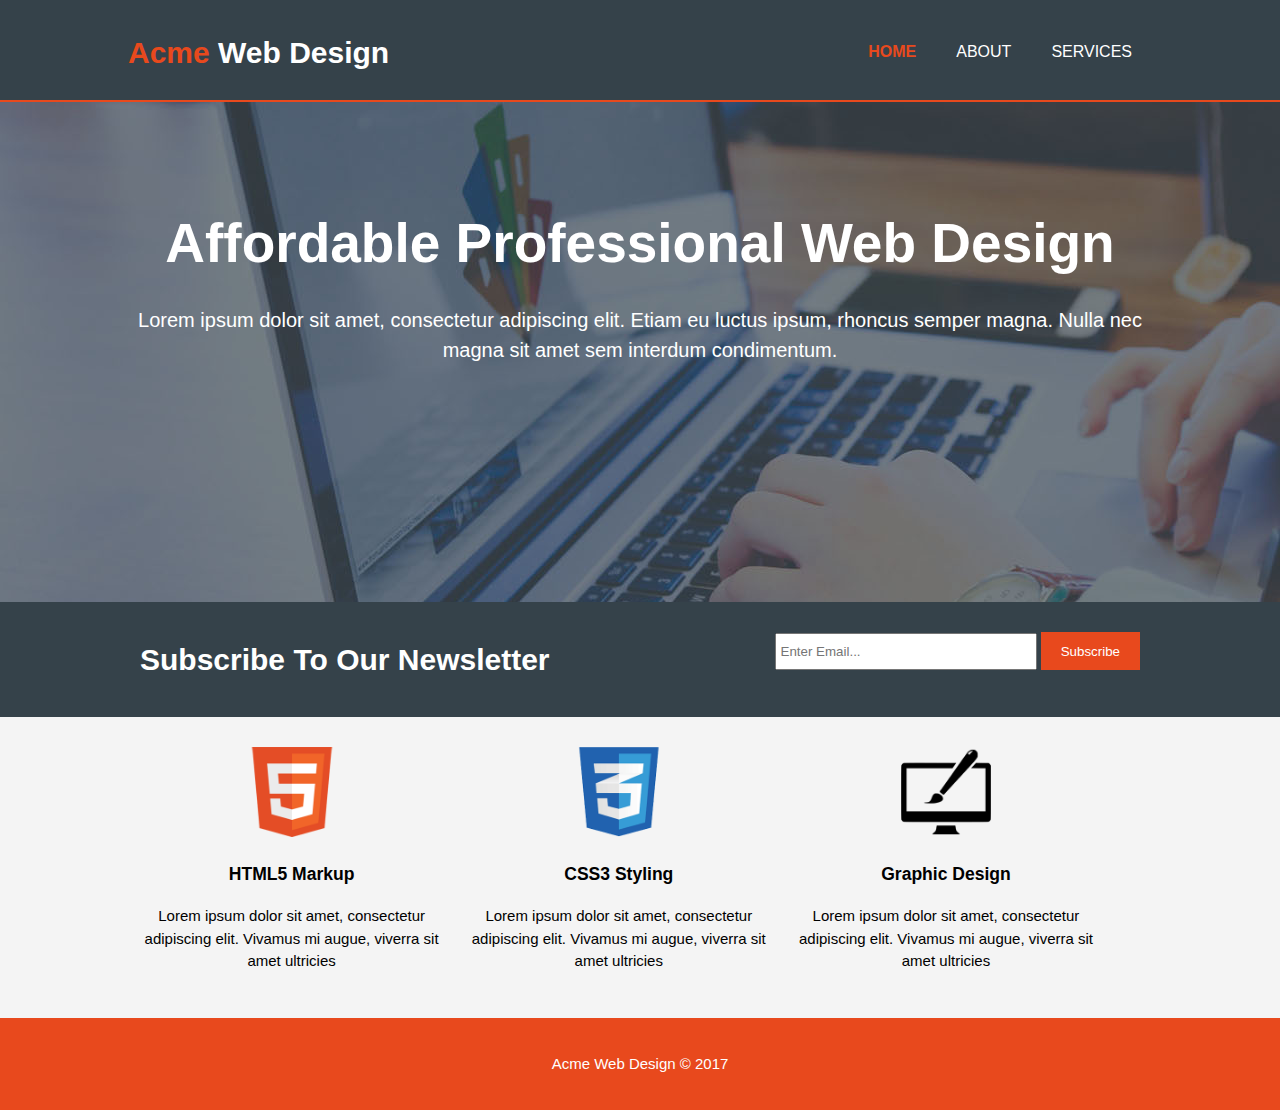
<file: index.html>
<!DOCTYPE html>
<html>
  <head>
    <meta charset="utf-8">
    <meta name="viewport" content="width=device-width">
    <meta name="description" content="Affordable and professional web design">
	  <meta name="keywords" content="web design, affordable web design, professional web design">
  	<meta name="author" content="Brad Traversy">
    <title>Acme Web Deisgn | Welcome</title>
    <link rel="stylesheet" href="./css/style.css">
  </head>
  <body>
    <header>
      <div class="container">
        <div id="branding">
          <h1><span class="highlight">Acme</span> Web Design</h1>
        </div>
        <nav>
          <ul>
            <li class="current"><a href="index.html">Home</a></li>
            <li><a href="about.html">About</a></li>
            <li><a href="services.html">Services</a></li>
          </ul>
        </nav>
      </div>
    </header>

    <section id="showcase">
      <div class="container">
        <h1>Affordable Professional Web Design</h1>
        <p>Lorem ipsum dolor sit amet, consectetur adipiscing elit. Etiam eu luctus ipsum, rhoncus semper magna. Nulla nec magna sit amet sem interdum condimentum.</p>
      </div>
    </section>
	
	
	

    <section id="newsletter">
      <div class="container">
        <h1>Subscribe To Our Newsletter</h1>
        <form>
          <input type="email" placeholder="Enter Email...">
          <button type="submit" class="button_1">Subscribe</button>
        </form>
      </div>
    </section>

    <section id="boxes">
      <div class="container">
        <div class="box">
          <img src="./img/logo_html.png">
          <h3>HTML5 Markup</h3>
          <p>Lorem ipsum dolor sit amet, consectetur adipiscing elit. Vivamus mi augue, viverra sit amet ultricies</p>
        </div>
        <div class="box">
          <img src="./img/logo_css.png">
          <h3>CSS3 Styling</h3>
          <p>Lorem ipsum dolor sit amet, consectetur adipiscing elit. Vivamus mi augue, viverra sit amet ultricies</p>
        </div>
        <div class="box">
          <img src="./img/logo_brush.png">
          <h3>Graphic Design</h3>
          <p>Lorem ipsum dolor sit amet, consectetur adipiscing elit. Vivamus mi augue, viverra sit amet ultricies</p>
        </div>
      </div>
    </section>

    <footer>
      <p>Acme Web Design &copy; 2017</p>
    </footer>
	
	 
  </body>
</html>
</file>
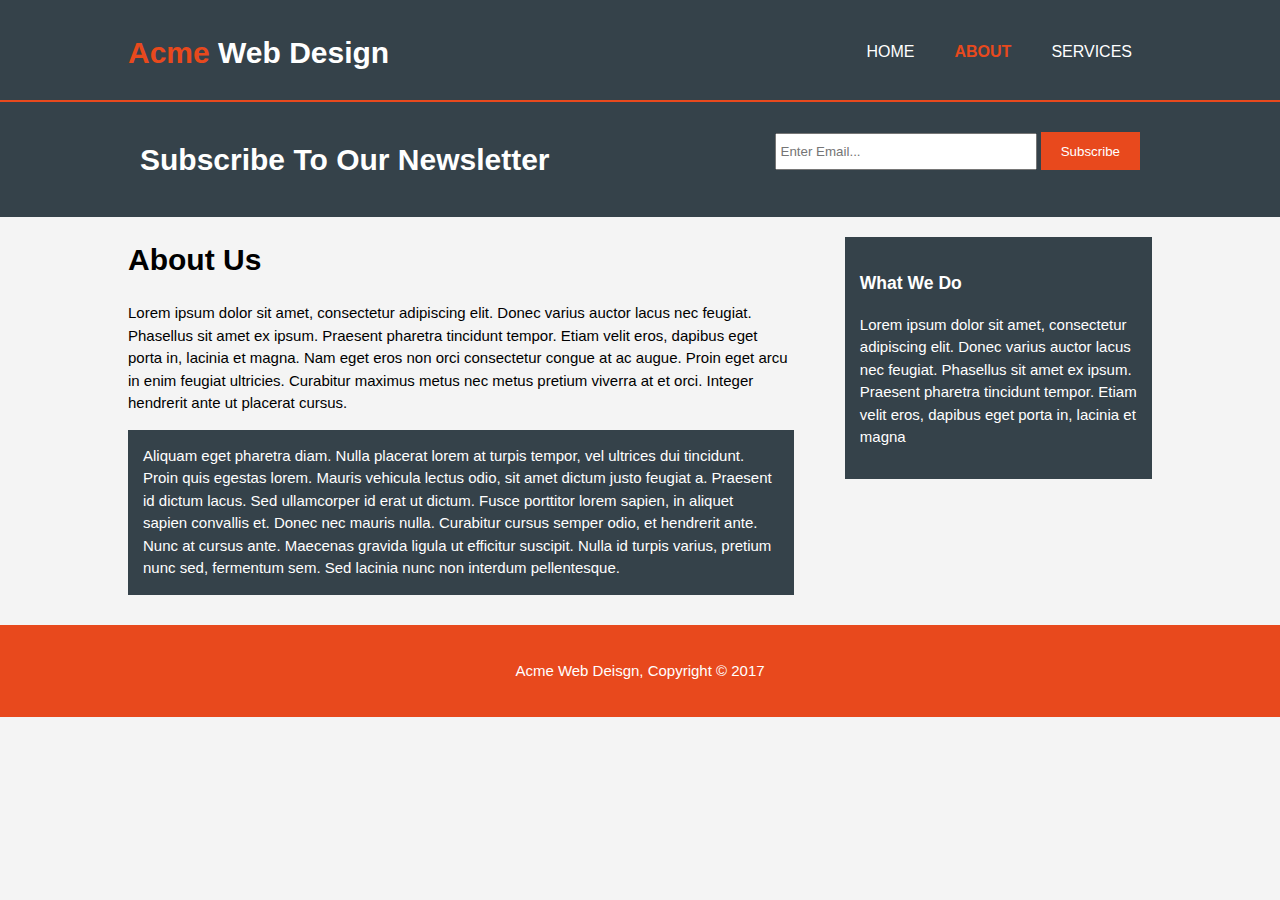
<file: about.html>
<!DOCTYPE html>
<html>
  <head>
    <meta charset="utf-8">
    <meta name="viewport" content="width=device-width">
    <meta name="description" content="Affordable and professional web design">
	  <meta name="keywords" content="web design, affordable web design, professional web design">
  	<meta name="author" content="Brad Traversy">
    <title>Acme Web Deisgn | About</title>
    <link rel="stylesheet" href="./css/style.css">
  </head>
  <body>
    <header>
      <div class="container">
        <div id="branding">
          <h1><span class="highlight">Acme</span> Web Design</h1>
        </div>
        <nav>
          <ul>
            <li><a href="index.html">Home</a></li>
            <li class="current"><a href="about.html">About</a></li>
            <li><a href="services.html">Services</a></li>
          </ul>
        </nav>
      </div>
    </header>

    <section id="newsletter">
      <div class="container">
        <h1>Subscribe To Our Newsletter</h1>
        <form>
          <input type="email" placeholder="Enter Email...">
          <button type="submit" class="button_1">Subscribe</button>
        </form>
      </div>
    </section>

    <section id="main">
      <div class="container">
        <article id="main-col">
          <h1 class="page-title">About Us</h1>
          <p>
            Lorem ipsum dolor sit amet, consectetur adipiscing elit. Donec varius auctor lacus nec feugiat. Phasellus sit amet ex ipsum. Praesent pharetra tincidunt tempor. Etiam velit eros, dapibus eget porta in, lacinia et magna. Nam eget eros non orci consectetur congue at ac augue. Proin eget arcu in enim feugiat ultricies. Curabitur maximus metus nec metus pretium viverra at et orci. Integer hendrerit ante ut placerat cursus.
          </p>
          <p class="dark">
Aliquam eget pharetra diam. Nulla placerat lorem at turpis tempor, vel ultrices dui tincidunt. Proin quis egestas lorem. Mauris vehicula lectus odio, sit amet dictum justo feugiat a. Praesent id dictum lacus. Sed ullamcorper id erat ut dictum. Fusce porttitor lorem sapien, in aliquet sapien convallis et. Donec nec mauris nulla. Curabitur cursus semper odio, et hendrerit ante. Nunc at cursus ante. Maecenas gravida ligula ut efficitur suscipit. Nulla id turpis varius, pretium nunc sed, fermentum sem. Sed lacinia nunc non interdum pellentesque.
          </p>
        </article>

        <aside id="sidebar">
          <div class="dark">
            <h3>What We Do</h3>
            <p>Lorem ipsum dolor sit amet, consectetur adipiscing elit. Donec varius auctor lacus nec feugiat. Phasellus sit amet ex ipsum. Praesent pharetra tincidunt tempor. Etiam velit eros, dapibus eget porta in, lacinia et magna</p>
          </div>
        </aside>
      </div>
    </section>

    <footer>
      <p>Acme Web Deisgn, Copyright &copy; 2017</p>
    </footer>
  </body>
</html>
</file>
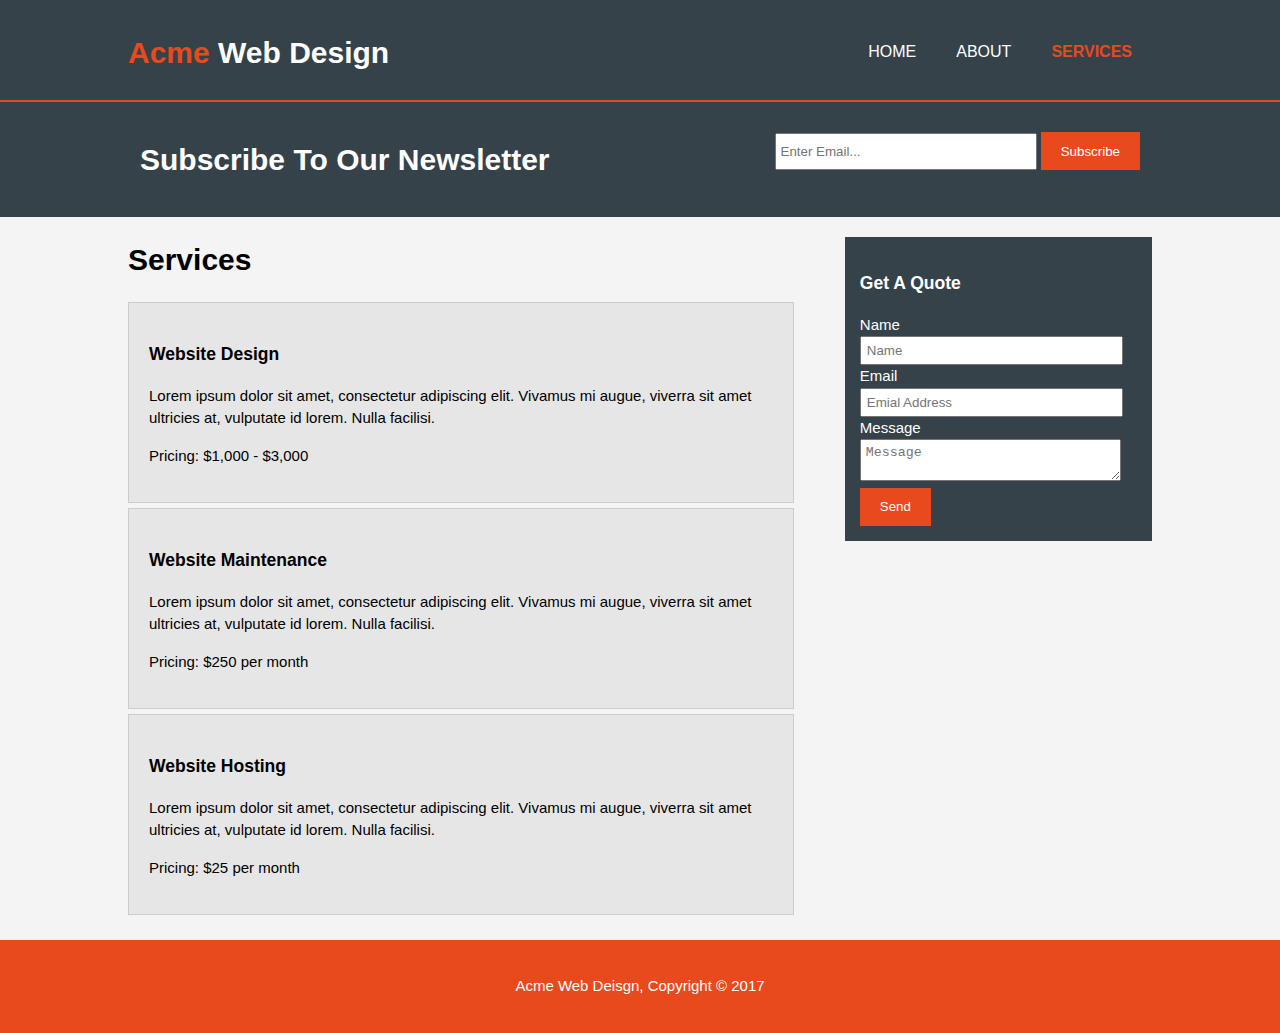
<file: services.html>
<!DOCTYPE html>
<html>
  <head>
    <meta charset="utf-8">
    <meta name="viewport" content="width=device-width">
    <meta name="description" content="Affordable and professional web design">
	  <meta name="keywords" content="web design, affordable web design, professional web design">
  	<meta name="author" content="Brad Traversy">
    <title>Acme Web Deisgn | Services</title>
    <link rel="stylesheet" href="./css/style.css">
  </head>
  <body>
    <header>
      <div class="container">
        <div id="branding">
          <h1><span class="highlight">Acme</span> Web Design</h1>
        </div>
        <nav>
          <ul>
            <li><a href="index.html">Home</a></li>
            <li><a href="about.html">About</a></li>
            <li class="current"><a href="services.html">Services</a></li>
          </ul>
        </nav>
      </div>
    </header>

    <section id="newsletter">
      <div class="container">
        <h1>Subscribe To Our Newsletter</h1>
        <form>
          <input type="email" placeholder="Enter Email...">
          <button type="submit" class="button_1">Subscribe</button>
        </form>
      </div>
    </section>

    <section id="main">
      <div class="container">
        <article id="main-col">
          <h1 class="page-title">Services</h1>
          <ul id="services">
            <li>
              <h3>Website Design</h3>
              <p>Lorem ipsum dolor sit amet, consectetur adipiscing elit. Vivamus mi augue, viverra sit amet ultricies at, vulputate id lorem. Nulla facilisi.</p>
						  <p>Pricing: $1,000 - $3,000</p>
            </li>
            <li>
              <h3>Website Maintenance</h3>
              <p>Lorem ipsum dolor sit amet, consectetur adipiscing elit. Vivamus mi augue, viverra sit amet ultricies at, vulputate id lorem. Nulla facilisi.</p>
						  <p>Pricing: $250 per month</p>
            </li>
            <li>
              <h3>Website Hosting</h3>
              <p>Lorem ipsum dolor sit amet, consectetur adipiscing elit. Vivamus mi augue, viverra sit amet ultricies at, vulputate id lorem. Nulla facilisi.</p>
						  <p>Pricing: $25 per month</p>
            </li>
          </ul>
        </article>

        <aside id="sidebar">
          <div class="dark">
            <h3>Get A Quote</h3>
            <form class="quote">
  						<div>
  							<label>Name</label><br>
  							<input type="text" placeholder="Name">
  						</div>
  						<div>
  							<label>Email</label><br>
  							<input type="email" placeholder="Emial Address">
  						</div>
  						<div>
  							<label>Message</label><br>
  							<textarea placeholder="Message"></textarea>
  						</div>
  						<button class="button_1" type="submit">Send</button>
					</form>
          </div>
        </aside>
      </div>
    </section>

    <footer>
      <p>Acme Web Deisgn, Copyright &copy; 2017</p>
    </footer>
  </body>
</html>
</file>
<file: css/style.css>
body{
  font: 15px/1.5 Arial, Helvetica,sans-serif;
  padding:0;
  margin:0;
  background-color:#f4f4f4;
}

/* Global */
.container{
  width:80%;
  margin:auto;
  overflow:hidden;
}

ul{
  margin:0;
  padding:0;
}

.button_1{
  height:38px;
  background:#e8491d;
  border:0;
  padding-left: 20px;
  padding-right:20px;
  color:#ffffff;
}

.dark{
  padding:15px;
  background:#35424a;
  color:#ffffff;
  margin-top:10px;
  margin-bottom:10px;
}

/* Header **/
header{
  background:#35424a;
  color:#ffffff;
  padding-top:30px;
  min-height:70px;
  border-bottom:#e8491d 2px solid;
}

header a{
  color:#ffffff;
  text-decoration:none;
  text-transform: uppercase;
  font-size:16px;
}

header li{
  float:left;
  display:inline;
  padding: 0 20px 0 20px;
}

header #branding{
  float:left;
}

header #branding h1{
  margin:0;
}

header nav{
  float:right;
  margin-top:10px;
}

header .highlight, header .current a{
  color:#e8491d;
  font-weight:bold;
}

header a:hover{
  color:#cccccc;
  font-weight:bold;
}

/* Showcase */
#showcase{
  min-height:500px;
  background:url('../img/showcase.jpg')  0 -400px;
  text-align:center;
  color:#ffffff;
}

#showcase h1{
  margin-top:100px;
  font-size:55px;
  margin-bottom:10px;
}

#showcase p{
  font-size:20px;
}

/* Newsletter */
#newsletter{
  padding:15px;
  color:#ffffff;
  background:#35424a
}

#newsletter h1{
  float:left;
}

#newsletter form {
  float:right;
  margin-top:15px;
}

#newsletter input[type="email"]{
  padding:4px;
  height:25px;
  width:250px;
}

/* Boxes */
#boxes{
  margin-top:20px;
}

#boxes .box{
  float:left;
  text-align: center;
  width:30%;
  padding:10px;
}

#boxes .box img{
  width:90px;
}

/* Sidebar */
aside#sidebar{
  float:right;
  width:30%;
  margin-top:10px;
}

aside#sidebar .quote input, aside#sidebar .quote textarea{
  width:90%;
  padding:5px;
}

/* Main-col */
article#main-col{
  float:left;
  width:65%;
}

/* Services */
ul#services li{
  list-style: none;
  padding:20px;
  border: #cccccc solid 1px;
  margin-bottom:5px;
  background:#e6e6e6;
}

footer{
  padding:20px;
  margin-top:20px;
  color:#ffffff;
  background-color:#e8491d;
  text-align: center;
}

/* Media Queries */
@media(max-width: 768px){
  header #branding,
  header nav,
  header nav li,
  #newsletter h1,
  #newsletter form,
  #boxes .box,
  article#main-col,
  aside#sidebar{
    float:none;
    text-align:center;
    width:100%;
  }

  header{
    padding-bottom:20px;
  }

  #showcase h1{
    margin-top:40px;
  }

  #newsletter button, .quote button{
    display:block;
    width:100%;
  }

  #newsletter form input[type="email"], .quote input, .quote textarea{
    width:100%;
    margin-bottom:5px;
  }
}
</file>
